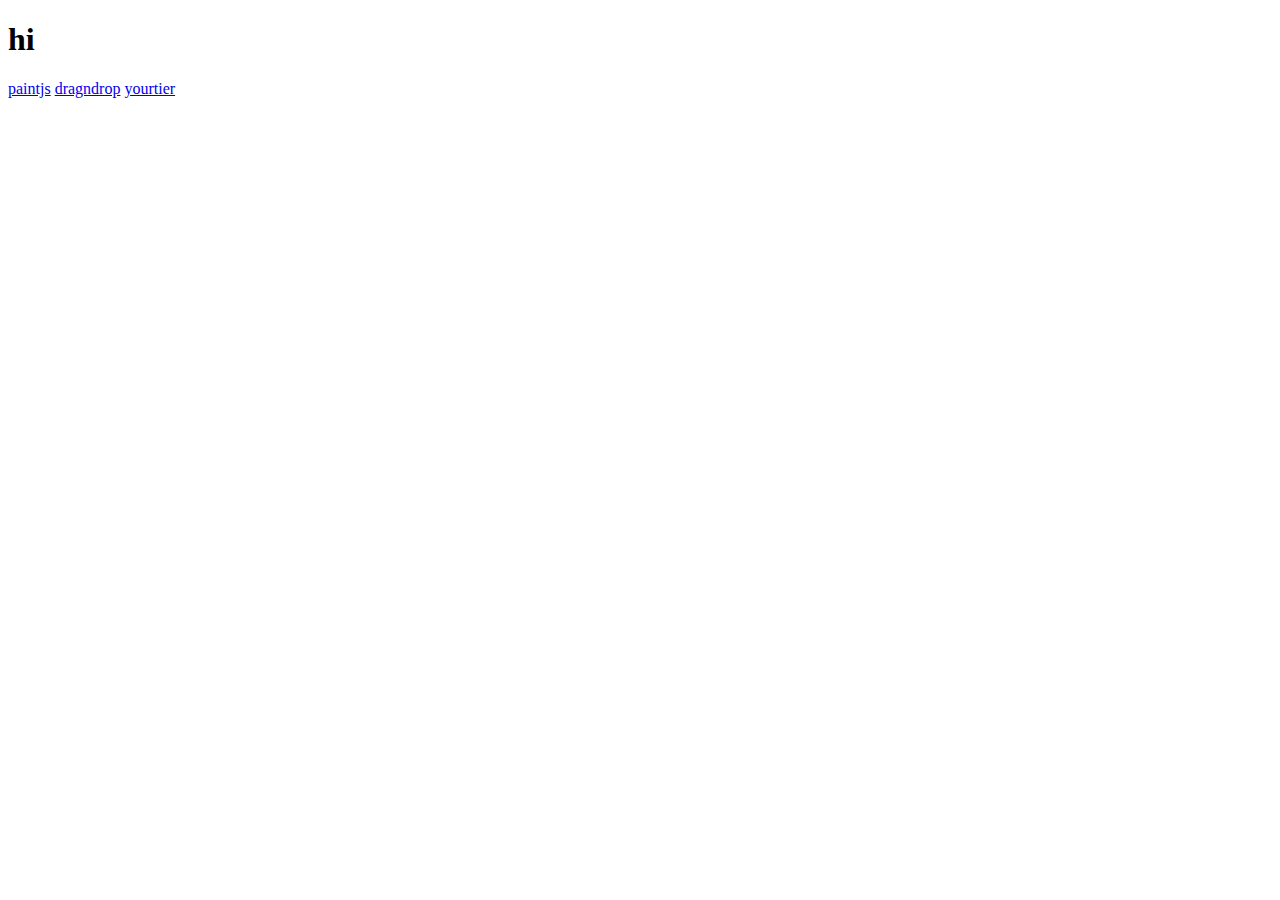
<file: index.html>
<!DOCTYPE html>
<html lang="en">
<head>
    <meta charset="UTF-8">
    <meta name="viewport" content="width=device-width, initial-scale=1.0">
    <title>Index</title>
</head>
<body>
    <h1>hi</h1>
    <a href="paintjs.html">paintjs</a>
    <a href="dragndrop.html">dragndrop</a>
    <a href="yourtier.html">yourtier</a>
</body>
</html>
</file>
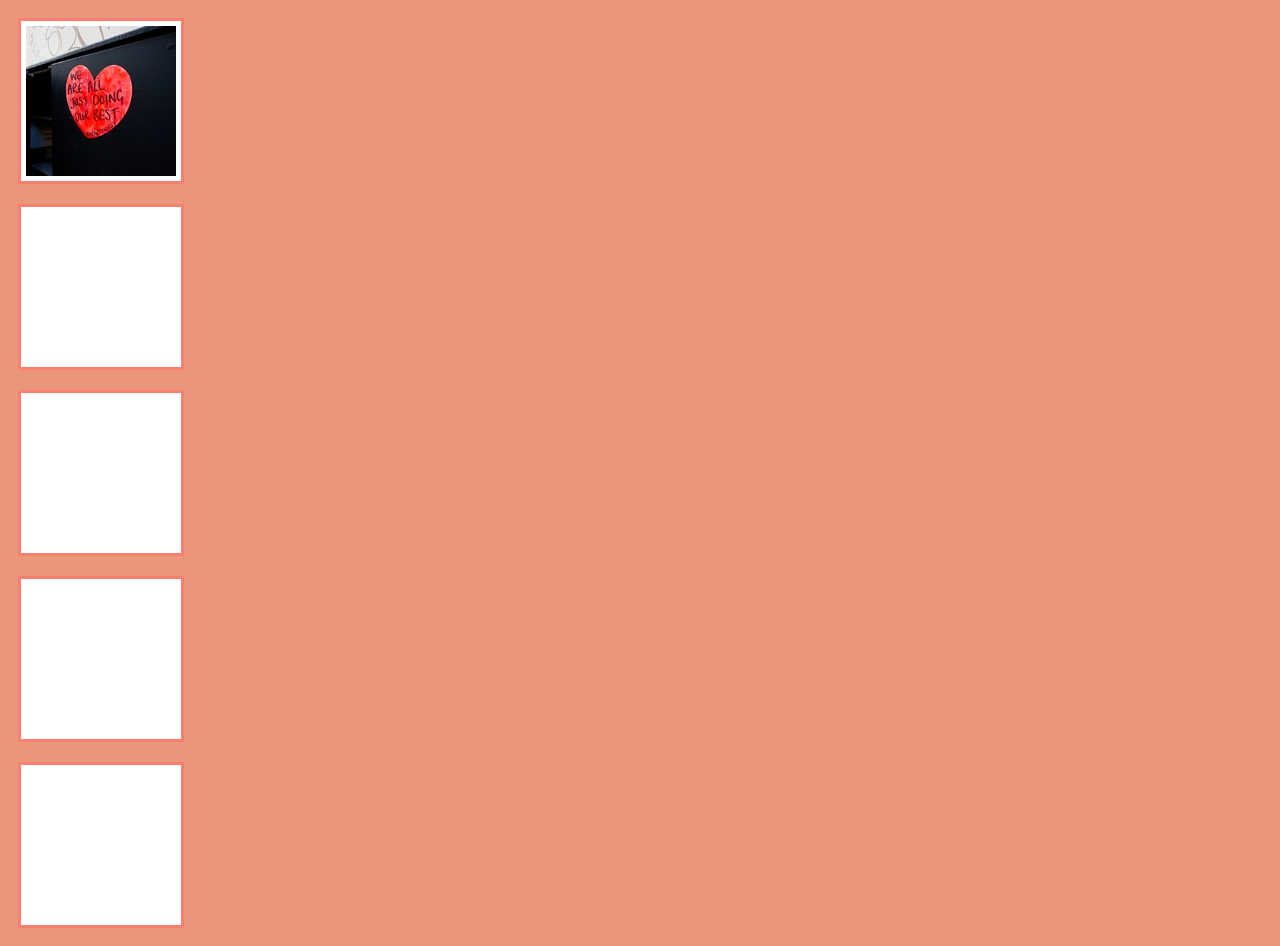
<file: dragndrop.html>
<!DOCTYPE html>
<html lang="en">
<head>
    <meta charset="UTF-8">
    <meta name="viewport" content="width=device-width, initial-scale=1.0">
    <link rel="stylesheet" href="./css/drag.css">
    <title>dragndrop</title>
</head>
<body class="box1">
    <!-- image는 https://source.unsplash.com/random/150x150  -->
    <!-- 영상은 이미 본거 말고 https://www.youtube.com/watch?v=THpPGezCAGs 이거 더 참고하기 -->
    <!-- http://ddragon.leagueoflegends.com/cdn/10.20.1/img/champion/Aatrox.png image -->
    <div class="empty">
        <div class="fill" draggable="true"></div>
    </div>
    <div class="empty"></div>
    <div class="empty"></div>
    <div class="empty"></div>
    <div class="empty"></div>
</body>
<script src="js/drag.js"></script>
</html>
</file>
<file: css/drag.css>
body {
    background: darksalmon;
}

.box1 {
    flex-direction: column;
    display: flex;
}

.fill {
    background-image: url(../media/2.jpeg);
    position: relative;
    height: 150px;
    width: 150px;
    top: 5px;
    left: 5px;
    cursor: pointer;
}

.empty {
    display: inline-block;
    height: 160px;
    width: 160px;
    margin: 10px;
    border: 3px salmon solid;
    background-color: white;
}

.hold {
    border: solid #ccc 4px;
}

.hovered {
    background-color: #f4f3f4;
    border-style: dashed;
}

.invisible {
    display: none;
}
</file>
